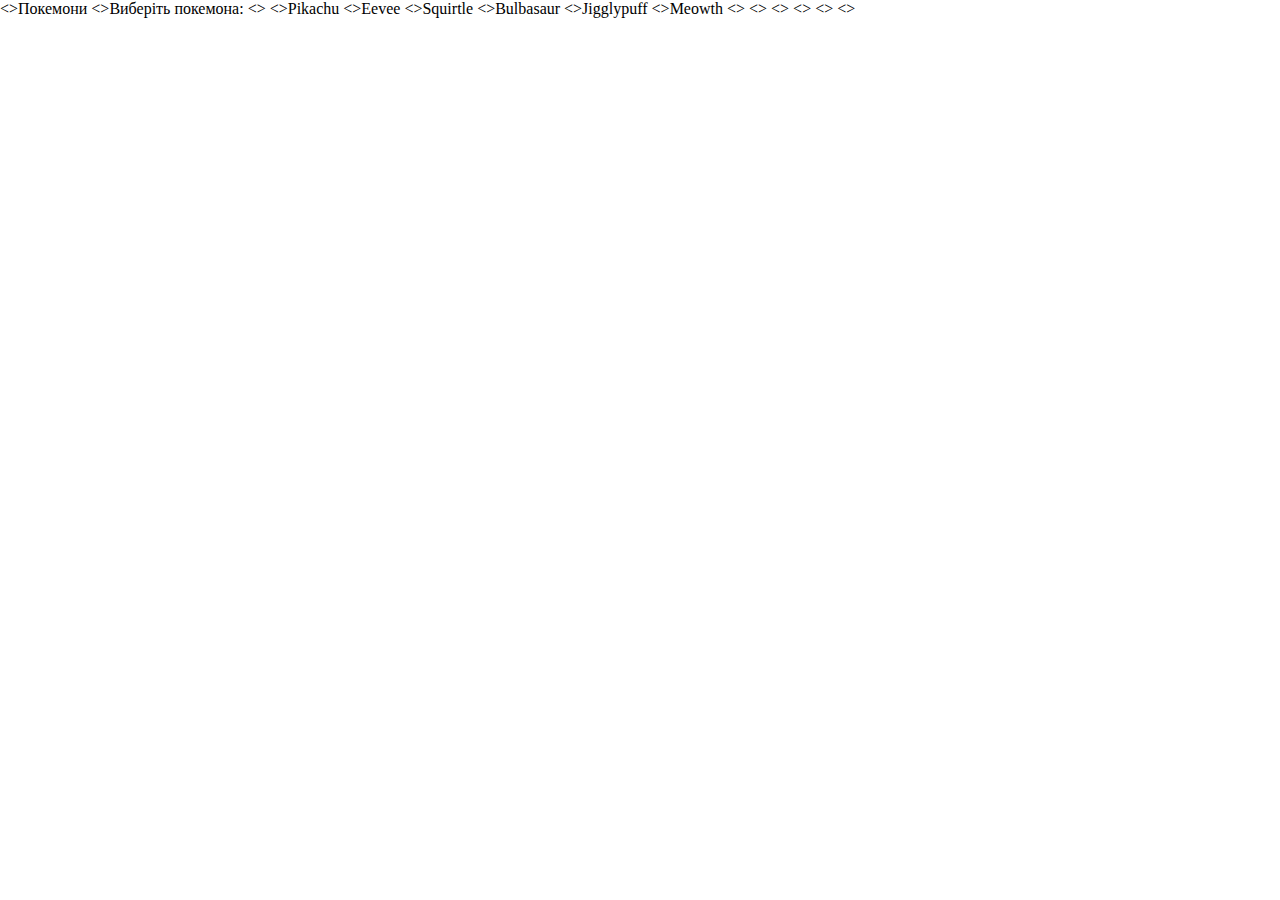
<file: index9_2.html>
<html>
	<head>
		<title>Тема 9: Завдання 2</title>

		<style>
			* {box-sizing: border-box;} h1, body {margin: 0;}
			a, img {padding: 10px; margin: 5px; display: inline-block;}


			/* ✨ ЗАВДАННЯ CSS */
			/* правильно обрати елементи */
			/* написати для них потрібні стилі */

			/* 🎨 1: */
			вся_сторінка 
			{		
				сімейство_шрифтів: "Comic Sans MS";
				розмір_шрифту: 25px;
				вирівнювання_тексту: center;
				
				картинка_фону: url("images/Pokemons.png");
				повторення_фону: no-repeat;
				розмір_фону: cover;
				позиція_фону: center;
				мінімальна_висота: 100vh;
			}

			/* 🎨 2: */
			посилання, картинки 
			{		
				рамка: 5px solid;
				заокруглення_рамки: 10px;	
			}

			/* 🎨 3: */
			посилання
			{		
				декорація_тексту: none;
				колір_тексту: red;
				колір_фону: bisque;
				колір_рамки: black;
				
			}

			/* 🎨 4: */
			посилання:при_наведені_курсору 
			{		
				колір_фону: yellow;
				колір_рамки: red;
			}

			/* 🎨 5: */
			посилання:вибрані 
			{		
				колір_тексту: white;
				колір_фону: gray;
				колір_рамки: green;
			}
			
			/* 🎨 6: */
			посилання:активні  
			{
				колір_тексту: cyan;
				колір_фону: black;
				колір_рамки: lightpink;
			}

			/* 🎨 7: */
			картинки 
			{		
				ширина: 200px;
				висота: 200px;
				колір_фону: moccasin;
				колір_рамки: brown;
			}

			/* 🎨 8: */
			картинки:активні 
			{		
				ширина: 300px;
				висота: 300px;
				колір_рамки: yellow;
			}
		</style>
	</head>

	<body>
		<!-- ✨ ЗАВДАННЯ HTML -->
		<!-- дописати назви тегів там,де вони пропущені -->
		<!-- додати до тегів потрібні атрибути -->
		
		<!-- 🧩 1) Додати заголовок 1-го рівня -->
		<>Покемони</>

		<!-- 🧩 2) Додати параграф -->
		<>Виберіть покемона:</>

		<!-- 🧩 3) Додати параграф -->
		<>
			<!-- 🧩 4) Додати шість посилань -->
			<!-- 🧩 5) Додати до всіх посилань атрибут target="_blank" -->

			<!-- 1: https://en.wikipedia.org/wiki/Pikachu  -->
			<>Pikachu</>

			<!-- 2: https://en.wikipedia.org/wiki/Eevee  -->
			<>Eevee</>

			<!-- 3: https://en.wikipedia.org/wiki/Squirtle  -->
			<>Squirtle</>

			<!-- 4: https://en.wikipedia.org/wiki/Bulbasaur  -->
			<>Bulbasaur</>

			<!-- 5: https://en.wikipedia.org/wiki/Jigglypuff  -->
			<>Jigglypuff</>

			<!-- 6: https://en.wikipedia.org/wiki/Meowth  -->
			<>Meowth</>
		</>

		<!-- 🧩 6) Додати шість картинок -->
		<!-- 🧩 7) Додати до кожної картинки атрибут alt="" з описом, що на ній зображено -->

		<!-- 1 - Pikachu: https://upload.wikimedia.org/wikipedia/en/a/a6/Pok%C3%A9mon_Pikachu_art.png -->
		<>

		<!-- 2 - Eevee: https://upload.wikimedia.org/wikipedia/en/thumb/a/a9/Pok%C3%A9mon_Eevee_art.png/225px-Pok%C3%A9mon_Eevee_art.png -->
		<>

		<!-- 3 - Squirtle: https://upload.wikimedia.org/wikipedia/en/5/59/Pok%C3%A9mon_Squirtle_art.png -->
		<>

		<!-- 4 - Bulbasaur: https://upload.wikimedia.org/wikipedia/en/thumb/2/28/Pok%C3%A9mon_Bulbasaur_art.png/255px-Pok%C3%A9mon_Bulbasaur_art.png -->
		<>

		<!-- 5 - Jigglypuff: https://upload.wikimedia.org/wikipedia/en/thumb/2/22/Pok%C3%A9mon_Jigglypuff_art.png/255px-Pok%C3%A9mon_Jigglypuff_art.png -->
		<>

		<!-- 6 - Meowth: https://upload.wikimedia.org/wikipedia/en/9/99/Meowth.png -->
		<>
	</body>
</html>
</file>
